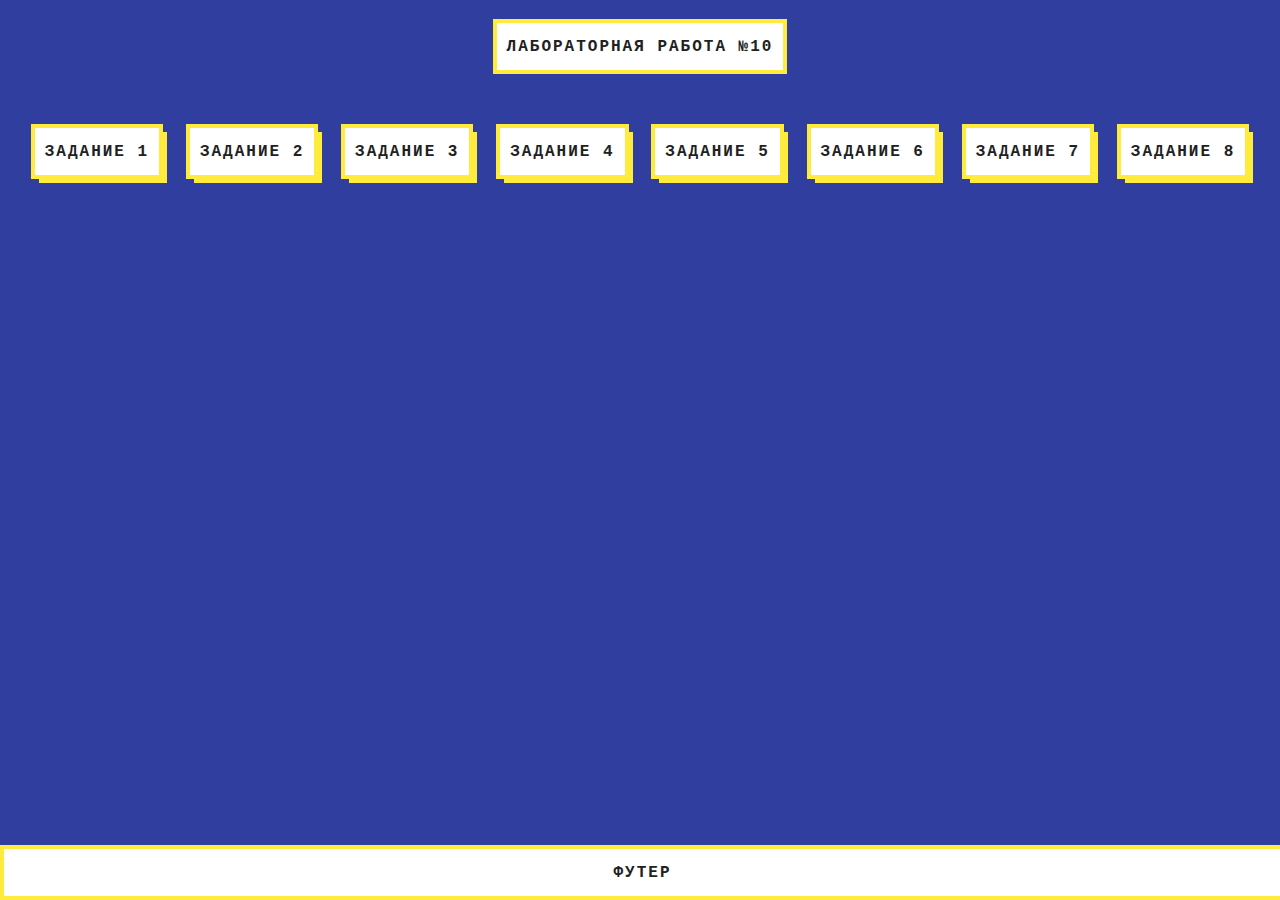
<file: index.html>
<!DOCTYPE html>
<html lang="">
  <head>
    <meta charset="utf-8">
    <title>Индекс ЛР10</title>
    <link rel="stylesheet" type="text/css" href="style-index.css">
  </head>
  <body>
  <div class="header" align=center> <h1> Лабораторная работа №10 </h1> </div>
    <div class="buttons">
        <a href="L10_1.html"> <b>Задание 1</b> </a>
        <a href="L10_2.html"> <b>Задание 2</b> </a>
        <a href="L10_3.html"> <b>Задание 3</b> </a>
        <a href="L10_4.html"> <b>Задание 4</b> </a>
        <a href="L10_5.html"> <b>Задание 5</b> </a>
        <a href="L10_6.html"> <b>Задание 6</b> </a>
        <a href="L10_7.html"> <b>Задание 7</b> </a>
        <a href="L10_8.html"> <b>Задание 8</b> </a>
    </div>
    <div class="footer" align=center>футер</div>
  </body>
</html>
</file>
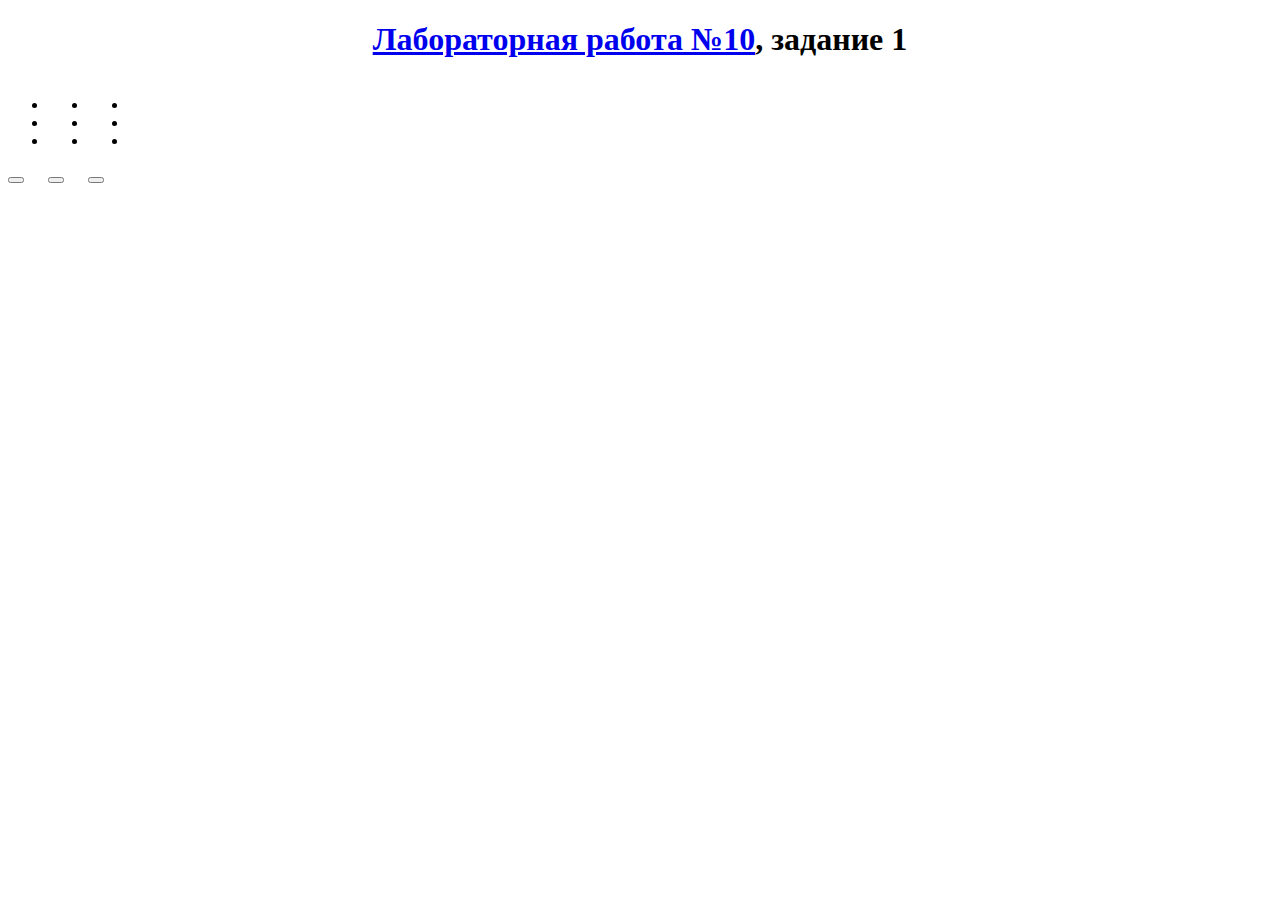
<file: L10_1.html>
<!DOCTYPE html>
<html lang="">
  <head>
    <!—Необходимые мета теги -->
    <meta charset="utf-8">
    <meta name="viewport" content="width=device-width, initial-scale=1, shrink-to-fit=no">
    <!—Bootstrap стили CSS -->
    <link href="https://cdn.jsdelivr.net/npm/bootstrap@5.0.0-beta3/dist/css/bootstrap.min.css" rel="stylesheet" integrity="sha384-eOJMYsd53ii+scO/bJGFsiCZc+5NDVN2yr8+0RDqr0Ql0h+rP48ckxlpbzKgwra6" crossorigin="anonymous">
    <title>1</title>
    <link rel="stylesheet" type="text/css" href="style-1.css">
  </head>
  <body>
    <div class="header" align=center> <h1> <a href="index.html"> Лабораторная работа №10</a>, задание 1 </h1> </div>
    <div class="cards">
        <section class="card">
        <header></header> 
            <ul> 
            <li></li> 
            <li></li> 
            <li></li> 
            </ul> 
            <button></button> 
        </section>
        <section class="card">
        <header></header> 
            <ul> 
            <li></li> 
            <li></li> 
            <li></li> 
            </ul> 
            <button></button> 
        </section>
        <section class="card">
        <header></header> 
            <ul> 
            <li></li> 
            <li></li> 
            <li></li> 
            </ul> 
            <button></button> 
        </section>
    </div>
  </body>
</html>
</file>
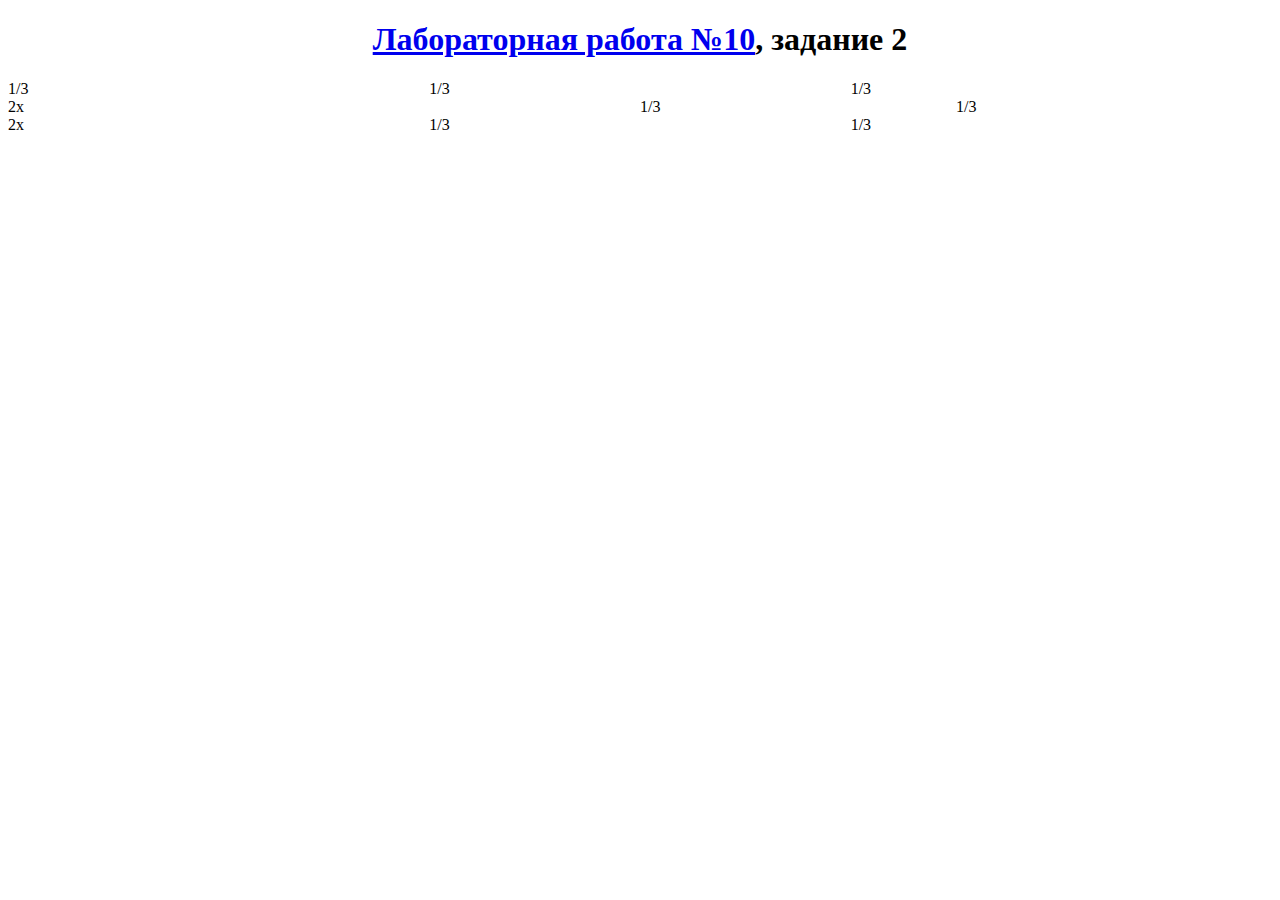
<file: L10_2.html>
<!DOCTYPE html>
<html lang="">
  <head>
    <!—Необходимые мета теги -->
    <meta charset="utf-8">
    <meta name="viewport" content="width=device-width, initial-scale=1, shrink-to-fit=no">
    <!—Bootstrap стили CSS -->
    <link href="https://cdn.jsdelivr.net/npm/bootstrap@5.0.0-beta3/dist/css/bootstrap.min.css" rel="stylesheet" integrity="sha384-eOJMYsd53ii+scO/bJGFsiCZc+5NDVN2yr8+0RDqr0Ql0h+rP48ckxlpbzKgwra6" crossorigin="anonymous">
    <title>2</title>
    <link rel="stylesheet" type="text/css" href="style-2.css">
  </head>
  <body>
    <div class="header" align=center> <h1> <a href="index.html"> Лабораторная работа №10</a>, задание 2 </h1> </div>
    <div class="row">
        <div class="row_cell">1/3</div>
        <div class="row_cell">1/3</div>
        <div class="row_cell">1/3</div>
    </div>
    <div class="row">
        <div class="row_cell row_cell--2">2x</div>
        <div class="row_cell">1/3</div>
        <div class="row_cell">1/3</div>
    </div>
    <div class="row row--top">
        <div class="row_cell">2x</div>
        <div class="row_cell">1/3</div>
        <div class="row_cell">1/3</div>
    </div>
  </body>
</html>
</file>
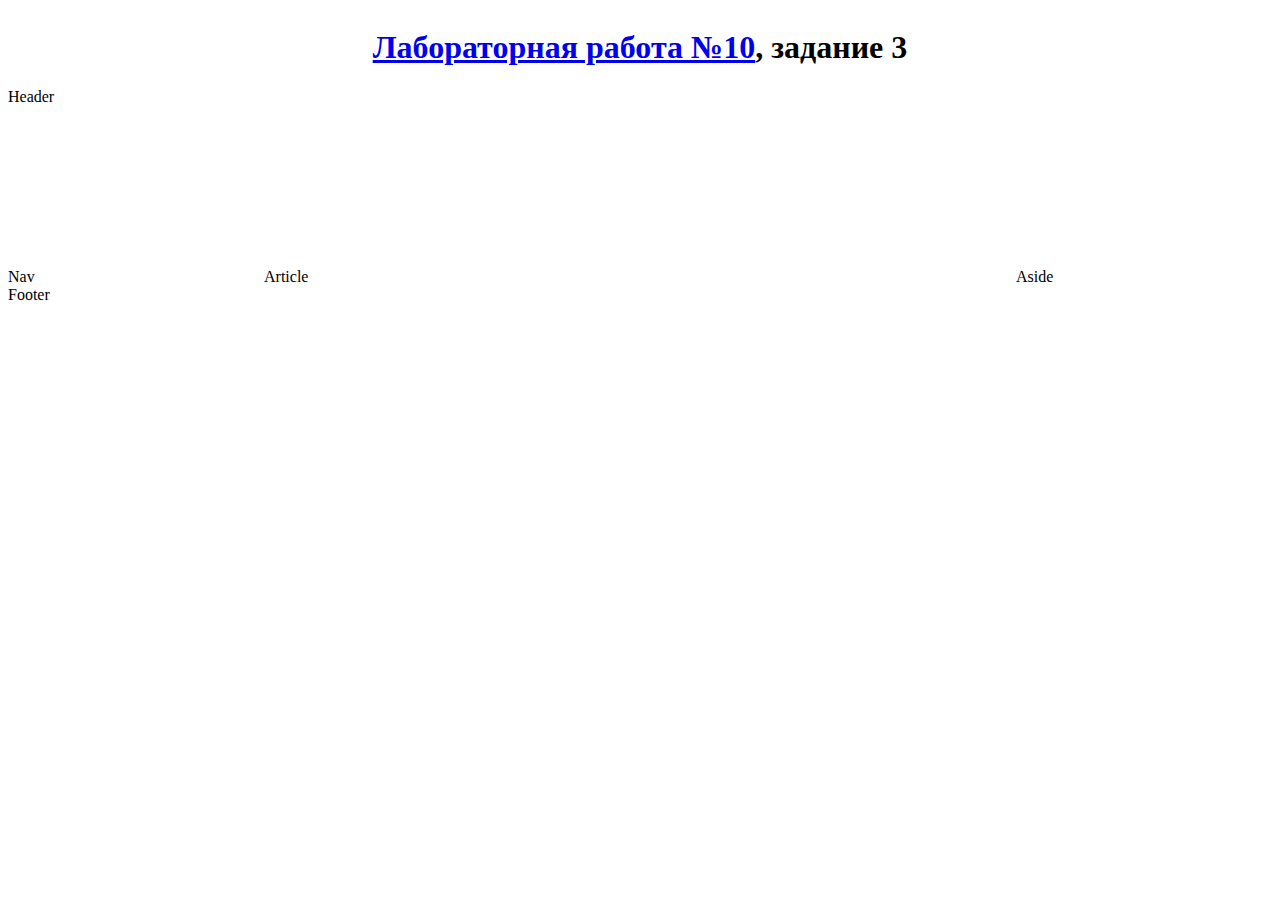
<file: L10_3.html>
<!DOCTYPE html>
<html lang="">
<head>
    <!—Необходимые мета теги -->
    <meta charset="utf-8">
    <meta name="viewport" content="width=device-width, initial-scale=1, shrink-to-fit=no">
    <!—Bootstrap стили CSS -->
    <link href="https://cdn.jsdelivr.net/npm/bootstrap@5.0.0-beta3/dist/css/bootstrap.min.css" rel="stylesheet" integrity="sha384-eOJMYsd53ii+scO/bJGFsiCZc+5NDVN2yr8+0RDqr0Ql0h+rP48ckxlpbzKgwra6" crossorigin="anonymous">
    <title>3</title>
    <link rel="stylesheet" type="text/css" href="style-3.css">
</head>
<body>
<div class="header" align=center> <h1> <a href="index.html"> Лабораторная работа №10</a>, задание 3 </h1> </div>
<header>Header</header>
    <main>
        <article>Article</article>
        <nav>Nav</nav>
        <aside>Aside</aside>
    </main>   
<footer>Footer</footer>
</body>
</html>
</file>
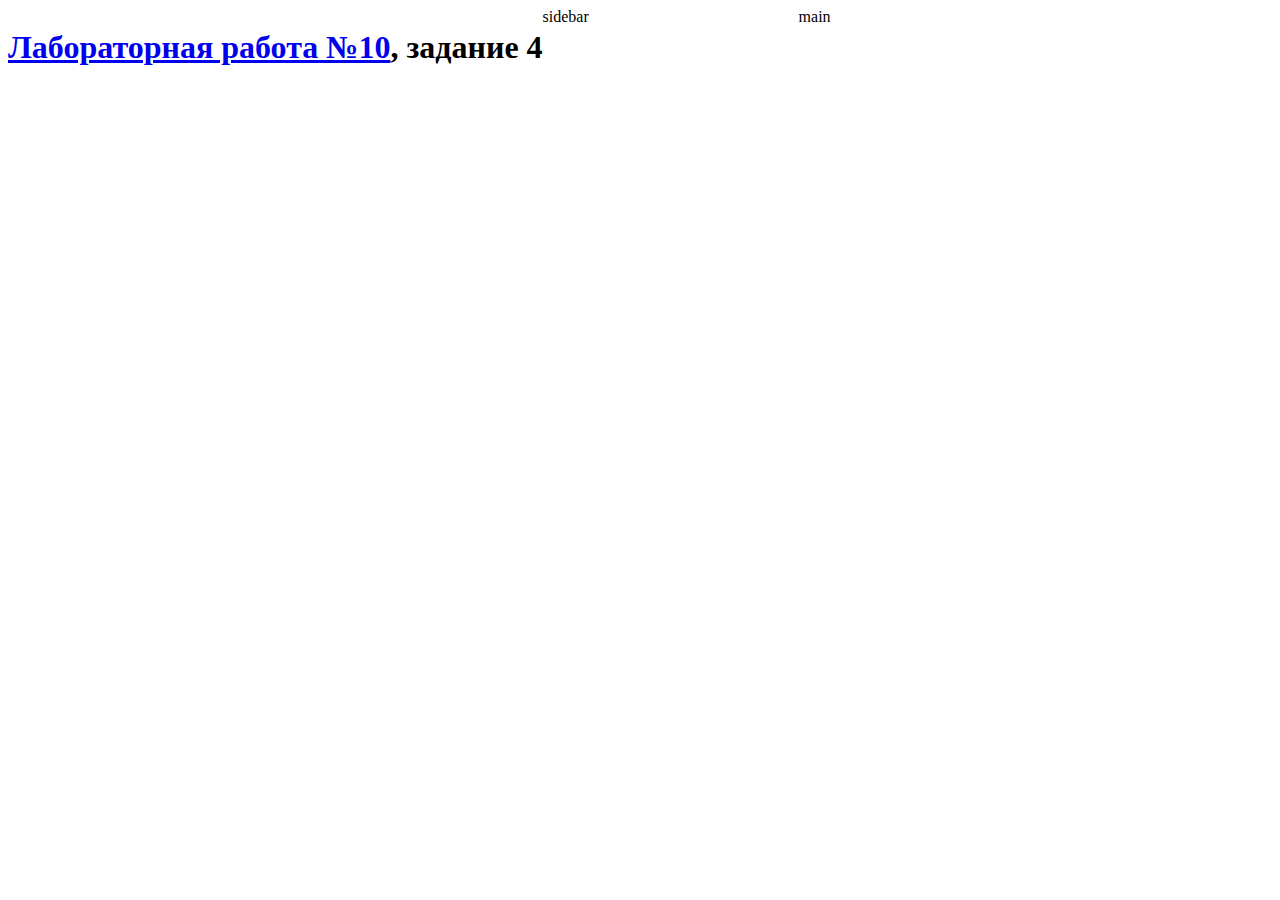
<file: L10_4.html>
<!DOCTYPE html>
<html lang="">
<head>
    <!—Необходимые мета теги -->
    <meta charset="utf-8">
    <meta name="viewport" content="width=device-width, initial-scale=1, shrink-to-fit=no">
    <!—Bootstrap стили CSS -->
    <link href="https://cdn.jsdelivr.net/npm/bootstrap@5.0.0-beta3/dist/css/bootstrap.min.css" rel="stylesheet" integrity="sha384-eOJMYsd53ii+scO/bJGFsiCZc+5NDVN2yr8+0RDqr0Ql0h+rP48ckxlpbzKgwra6" crossorigin="anonymous">
    <title>4</title>
    <link rel="stylesheet" type="text/css" href="style-4.css">
</head>

<body>
<div class="header" align=center> <h1> <a href="index.html"> Лабораторная работа №10</a>, задание 4 </h1> </div>
  <aside>sidebar</aside>
  <main>main</main>
</body>
</html>
</file>
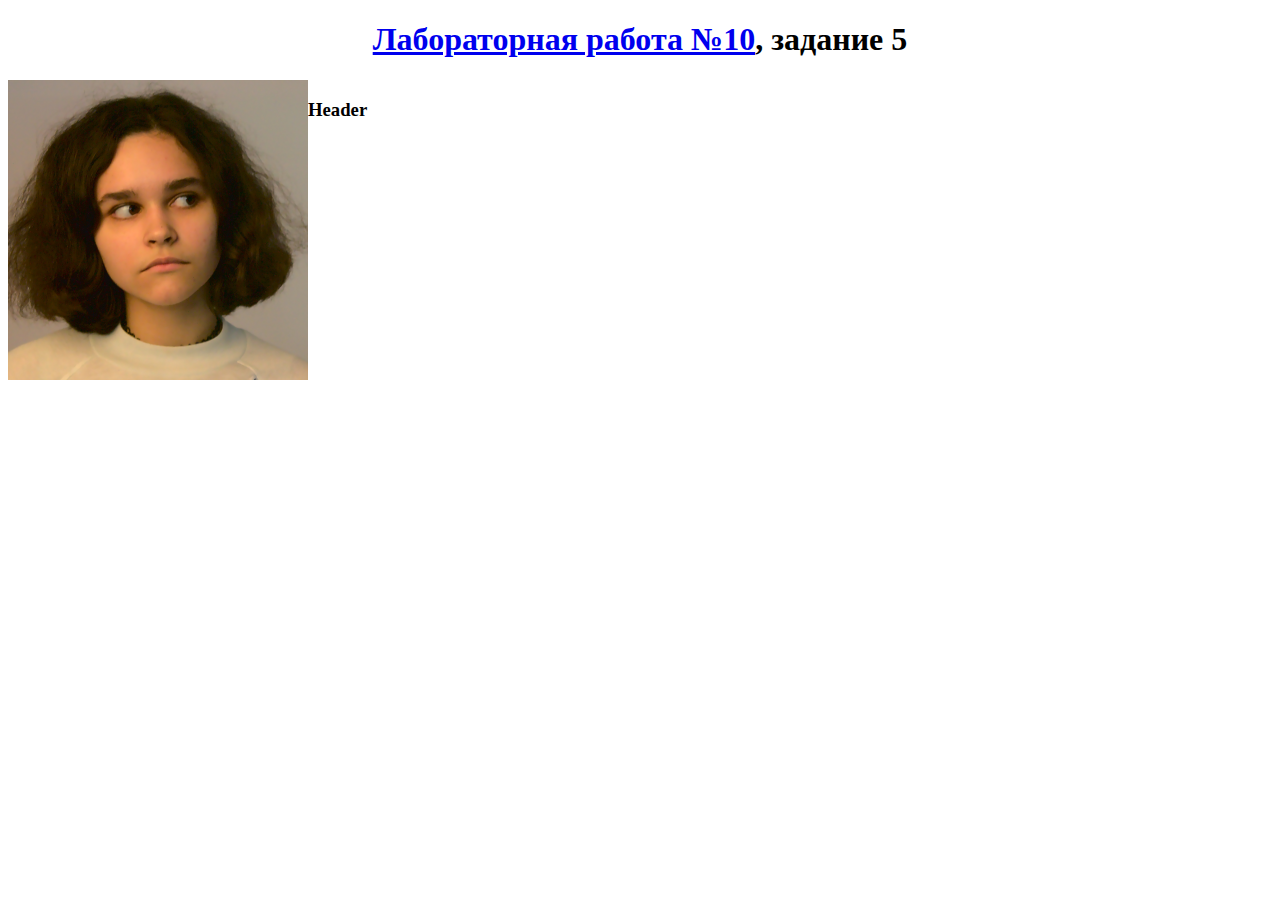
<file: L10_5.html>
<!DOCTYPE html>
<html lang="">
<head>
    <!—Необходимые мета теги -->
    <meta charset="utf-8">
    <meta name="viewport" content="width=device-width, initial-scale=1, shrink-to-fit=no">
    <!—Bootstrap стили CSS -->
    <link href="https://cdn.jsdelivr.net/npm/bootstrap@5.0.0-beta3/dist/css/bootstrap.min.css" rel="stylesheet" integrity="sha384-eOJMYsd53ii+scO/bJGFsiCZc+5NDVN2yr8+0RDqr0Ql0h+rP48ckxlpbzKgwra6" crossorigin="anonymous">
    <title>5</title>
    <link rel="stylesheet" type="text/css" href="style-5.css">
</head>

<body>
<div class="header" align=center> <h1> <a href="index.html"> Лабораторная работа №10</a>, задание 5 </h1> </div>
    <div class="media">
        <img class="media-object" src="pic.png">
        <div class="media-body">
        <h3 class="media-heading"> Header </h3>
        <p></p>
        </div>
    </div>
</body>
</html>
</file>
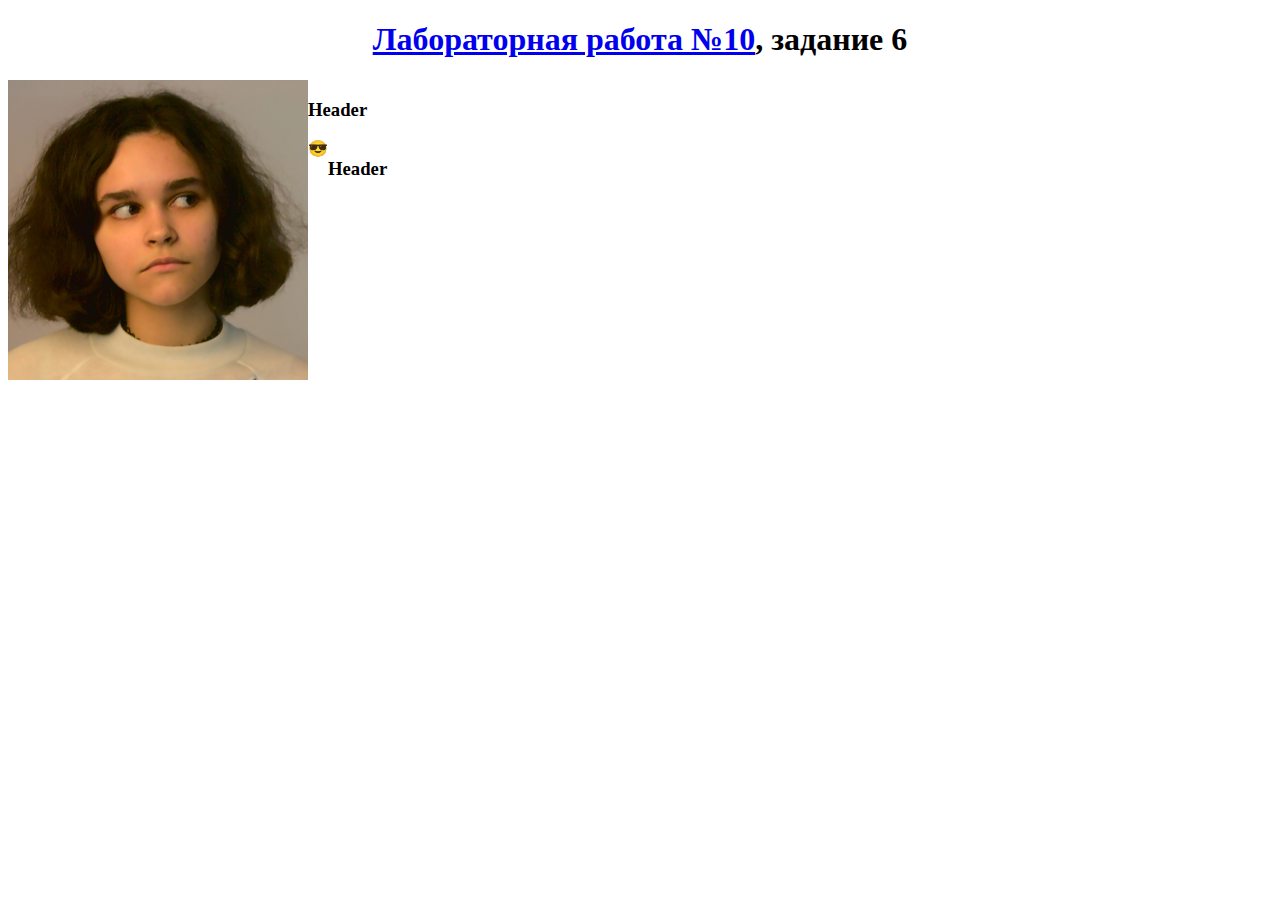
<file: L10_6.html>
<!DOCTYPE html>
<html lang="">
<head>
    <!—Необходимые мета теги -->
    <meta charset="utf-8">
    <meta name="viewport" content="width=device-width, initial-scale=1, shrink-to-fit=no">
    <!—Bootstrap стили CSS -->
    <link href="https://cdn.jsdelivr.net/npm/bootstrap@5.0.0-beta3/dist/css/bootstrap.min.css" rel="stylesheet" integrity="sha384-eOJMYsd53ii+scO/bJGFsiCZc+5NDVN2yr8+0RDqr0Ql0h+rP48ckxlpbzKgwra6" crossorigin="anonymous">
    <title>6</title>
    <link rel="stylesheet" type="text/css" href="style-6.css">
</head>

<body>
<div class="header" align=center> <h1> <a href="index.html"> Лабораторная работа №10</a>, задание 6 </h1> </div>
<div class="media">
  <img class="media-object" src="pic.png">
  <div class="media-body">
    <h3 class="media-heading"> Header </h3>
    <p></p>
    <!--nested-->
    <div class="media">
    <div class="media-object">&#x1F60E;</div>
    <div class="media-body">
        <h3 class="media-heading"> Header </h3>
        <p></p>
    </div>
    </div><!--end nested-->
  </div> 
</div>
</body>
</html>
</file>
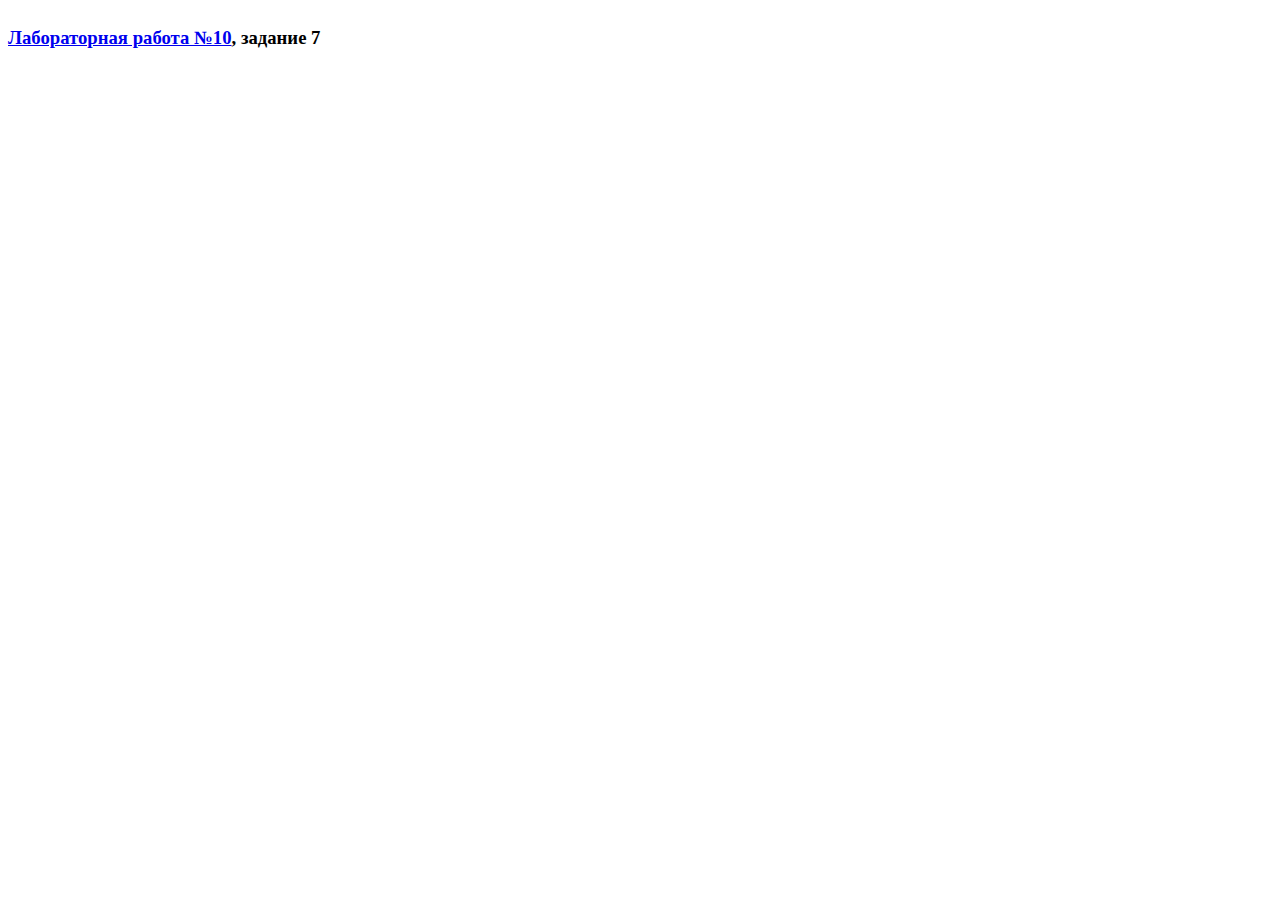
<file: L10_7.html>
<!DOCTYPE html>
<html lang="">
<head>
    <!—Необходимые мета теги -->
    <meta charset="utf-8">
    <meta name="viewport" content="width=device-width, initial-scale=1, shrink-to-fit=no">
    <!—Bootstrap стили CSS -->
    <link href="https://cdn.jsdelivr.net/npm/bootstrap@5.0.0-beta3/dist/css/bootstrap.min.css" rel="stylesheet" integrity="sha384-eOJMYsd53ii+scO/bJGFsiCZc+5NDVN2yr8+0RDqr0Ql0h+rP48ckxlpbzKgwra6" crossorigin="anonymous">
    <title>7</title>
    <link rel="stylesheet" type="text/css" href="style-7.css">
</head>

<body>
    <div class="form">
        <div class="form__field">
            <h3> <a href="index.html"> Лабораторная работа №10</a>, задание 7 </h1>
        </div>
    </div>
</body>
</html>
</file>
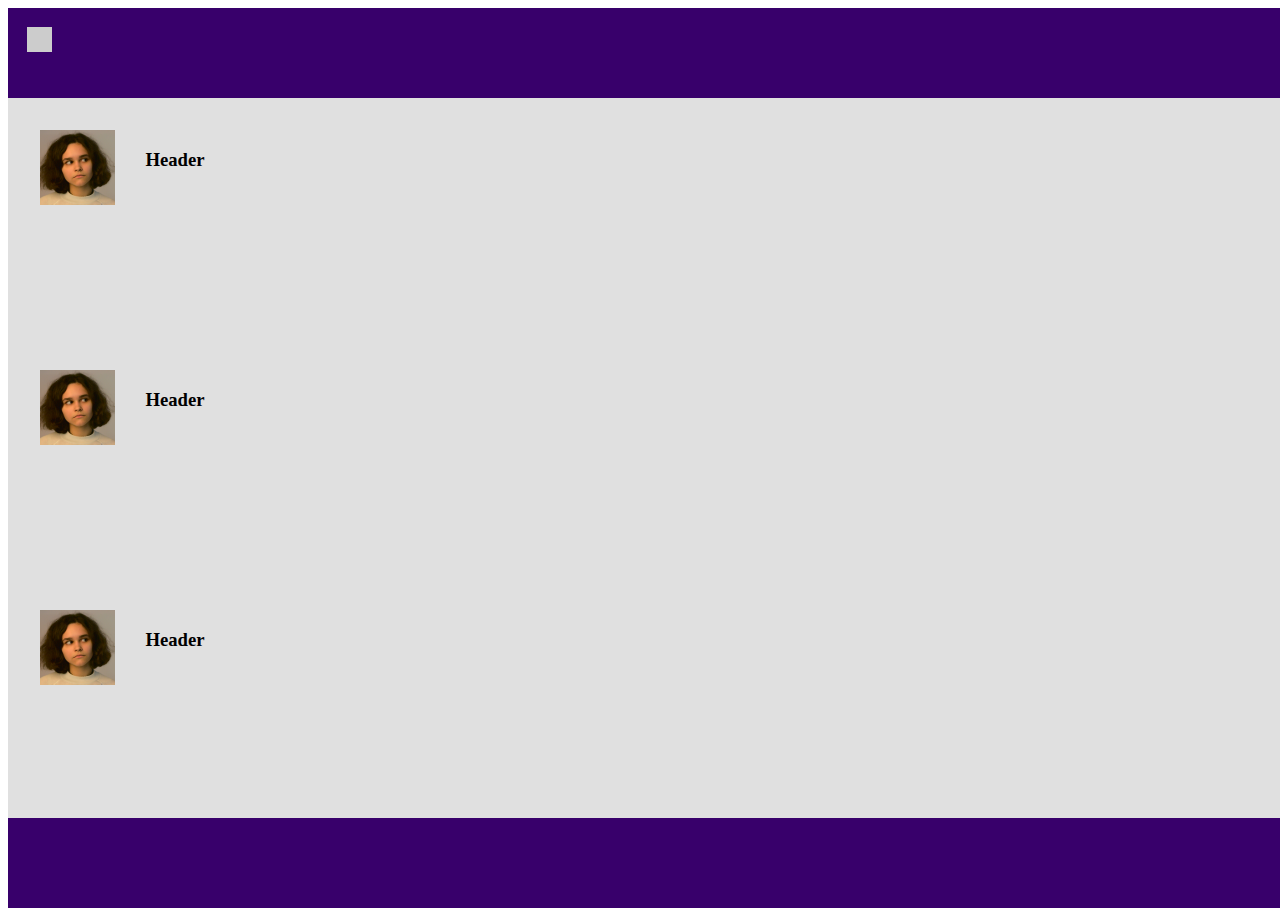
<file: L10_8.html>
<!DOCTYPE html>
<html lang="">
<head>
    <!—Необходимые мета теги -->
    <meta charset="utf-8">
    <meta name="viewport" content="width=device-width, initial-scale=1, shrink-to-fit=no">
    <!—Bootstrap стили CSS -->
    <link href="https://cdn.jsdelivr.net/npm/bootstrap@5.0.0-beta3/dist/css/bootstrap.min.css" rel="stylesheet" integrity="sha384-eOJMYsd53ii+scO/bJGFsiCZc+5NDVN2yr8+0RDqr0Ql0h+rP48ckxlpbzKgwra6" crossorigin="anonymous">
    <title>8</title>
    <link rel="stylesheet" type="text/css" href="style-8.css">
</head>
<body>
    <header>
        <div class="arrow"></div>
    </header>
    <main>
        <div class="media">
            <img class="media-object" src="pic.png">
            <div class="media-body">
                <h3 class="media-heading"> Header </h3>
                <p></p>
            </div>
        </div>
        <div class="media">
            <img class="media-object" src="pic.png">
            <div class="media-body">
                <h3 class="media-heading"> Header </h3>
                <p></p>
            </div>
        </div>
        <div class="media">
            <img class="media-object" src="pic.png">
            <div class="media-body">
                <h3 class="media-heading"> Header </h3>
                <p></p>
            </div>
        </div>
    </main>
    <footer></footer>
</body>
</html>
</file>
<file: style-index.css>
body {
    background: #303F9F;
    color: #FFEB3B;
    font-family: "Lucida Console", "Courier New", monospace;
}

.header > h1 {
    
    /*Button Text Style*/
    font-size: inherit;
    text-align: center;
    font-weight: bold;
    letter-spacing: 2px;
    text-transform: uppercase;
    text-decoration: none;
    /*Button Color & Border*/
    border: 4px solid #FFEB3B ;
    color: #212121;
    background: #fff;
    outline: none;
    /*Position, Display, Size*/
    position: relative;
    display: inline-block;
    padding: 15px 10px 14px;
    cursor: pointer;
    width: auto;
    margin-bottom: 50px
    }

.footer {
    /*Button Text Style*/
    font-size: inherit;
    text-align: center;
    font-weight: bold;
    letter-spacing: 2px;
    text-transform: uppercase;
    text-decoration: none;
    /*Button Color & Border*/
    border: 4px solid #FFEB3B ;
    color: #212121;
    background: #fff;
    outline: none;
    /*Position, Display, Size*/
    position: fixed;
    padding: 15px 10px 14px;
    bottom: 0; 
    left: 0;
    right: 0;
    width: 98.2%;
    }

/* buttons сделаны на основе https://codepen.io/adskinner/pen/OgjvJX*/

.buttons{
    display: flex;
    justify-content: space-evenly;
    align-items: center;
    flex-wrap: wrap;
}

.buttons > a {
    /*Button Text Style*/
    font-size: inherit;
    text-align: center;
    font-weight: bold;
    letter-spacing: 2px;
    text-transform: uppercase;
    text-decoration: none;
    /*Button Color & Border*/
    border: 4px solid #FFEB3B ;
    color: #212121;
    background: #fff;
    outline: none;
    /*Position, Display, Size*/
    position: relative;
    display: inline-block;
    padding: 15px 10px 14px;
    cursor: pointer;
    width: auto;
    margin-bottom: 20px
    }

.buttons > a:after {
    /*Make a:after be as big as button*/
    position: absolute;
    width: 100%;
    height: 100%;
    /*Give a:after Border & Background color*/
    border: 2px solid #FFEB3B;
    background-color: #FFEB3B;
    /*Decide Location of a:after..this gives a bottom right shadow*/
    left: 4px;
    top: 4px;
    /*Place a:after behind button*/
    z-index: -1;
    content: '';
    /*Animation/Transition Speed*/
    -webkit-transition: all 0.5s;
    -moz-transition: all 0.5s;
    -o-transition: all 0.5s;
}
.buttons > a:hover {
    top:2px;
    left:2px;
}
.buttons > a:hover:after {
    top: -2px;
    left: -2px;
}
</file>
<file: style-1.css>
.cards {
    display: flex;
    flex-wrap: wrap;
}

.card {
  align-items: center; 
  justify-content: center;
}
</file>
<file: style-2.css>
.row {
    display: flex;
}

.row_cell {
   flex: 1
}

.row_cell--2 {
   flex: 2 
}

.row--top {
    align-items: flex-start
}
</file>
<file: style-3.css>
body {
    display: flex;
    flex-direction: column;
}

header, footer {
    height: 20vh;
    
}

main {
   display: flex;
}

nav, aside {
  width: 20vw;
}

nav {
  order: -1;
}

article {
   flex: 1;
}
</file>
<file: style-4.css>
body {
    display: flex;
}

aside {
   width: 20vw;
}

main {
   flex:1;
}

nav, aside {
  width: 20vw;
}

nav {
  order: -1;
}

article {
   flex: 1;
}
</file>
<file: style-5.css>
.media {
   display: flex;
   align-items: flex-start;
}

.media-body {
   flex: 1;
}
</file>
<file: style-6.css>
.media {
   display: flex;
   align-items: flex-start;
}

.media-body {
   flex: 1;
}
</file>
<file: style-7.css>
.form {
  display: flex
}

.form__field {
   flex: 1
}
</file>
<file: style-8.css>
body {
    display: flex;
    width: 100vw;
    height: 100vh;
    flex-direction: column;
 
}

header{
    display: flex;
    height: 10vh;
    background-color: #38006b; 
}

footer{
    display: flex;
    height: 10vh; 
    background-color: #38006b;
    
}

main {
    background-color: #e0e0e0;
    display: flex;
    flex: 1;
    flex-direction: column;
}

.media {
    display: flex;
    flex: 1;
    align-items: flex-start;
    flex-direction: row;
    margin: 2.5%;
}

.arrow {
    margin-top: 1.5%;
    margin-left: 1.5%;
    width: 25px;
    height: 25px;
    background-color: #ccc;
}

.media-body {
    flex: 1;
    flex-direction: row;
}

.media-body {
    flex: 1;
    flex-direction: row;
    margin-left: 2.5%;
}

.media-object {
    width: 75px;
    height: 75px;
}
</file>
